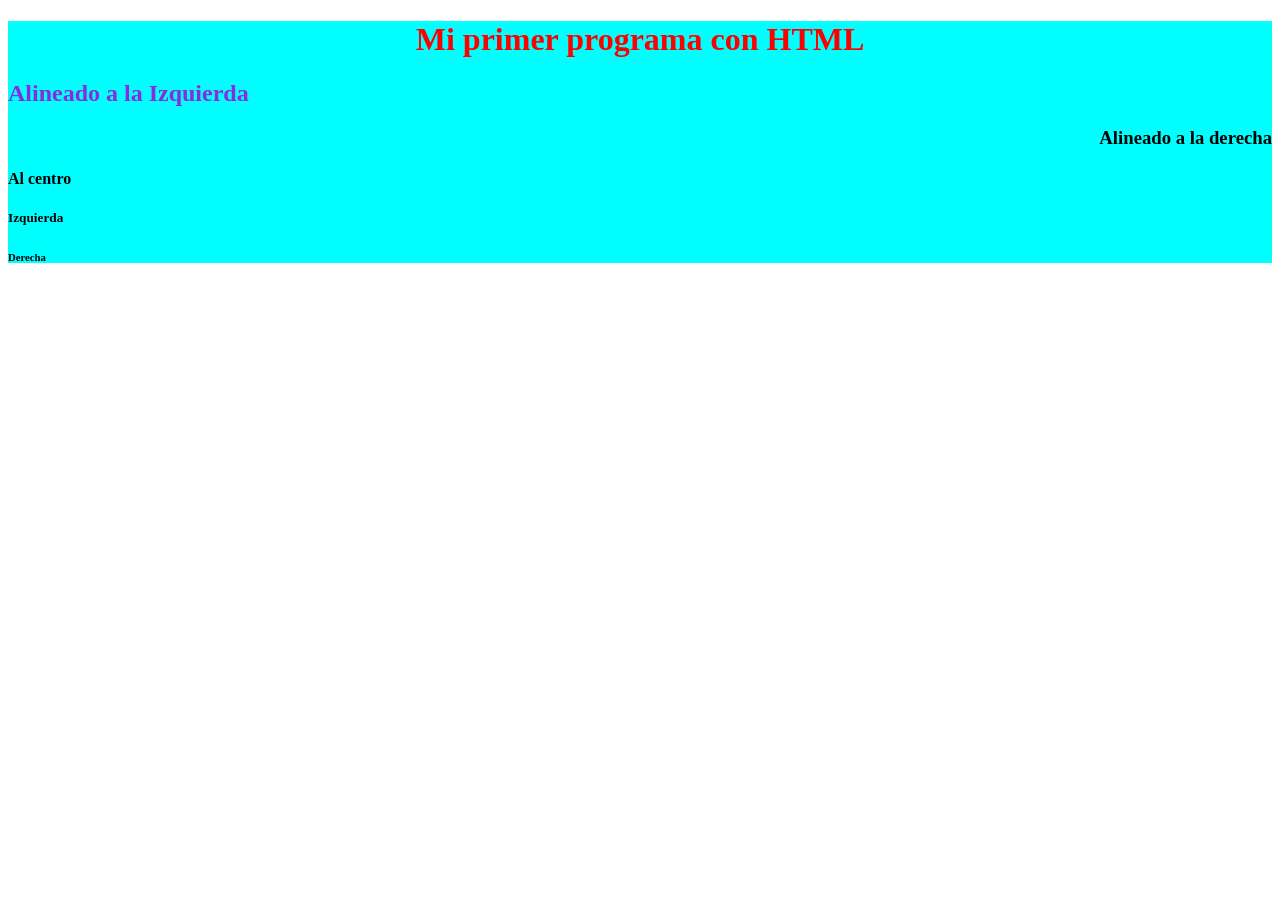
<file: 1.Clase02072026/index.html>
<!DOCTYPE html>
<html lang="en">
<head>
    <meta charset="UTF-8">
    <meta name="viewport" content="width=device-width, initial-scale=1.0">
    <title>Document</title>
    <style>
        h2{
            color: blueviolet;
        }
        h3{
            text-align: right;
        }
    </style>
</head>
<body>
    <div style="background-color: aqua;">
        <h1 style="text-align: center;color: red;">
            Mi primer programa con HTML
        </h1>
        <h2>Alineado a la Izquierda</h2>
        <h3>Alineado a la derecha</h3>
        <h4>Al centro</h4>
        <h5>Izquierda</h5>
        <h6>Derecha</h6>
    </div>
</body>
</html>
</file>
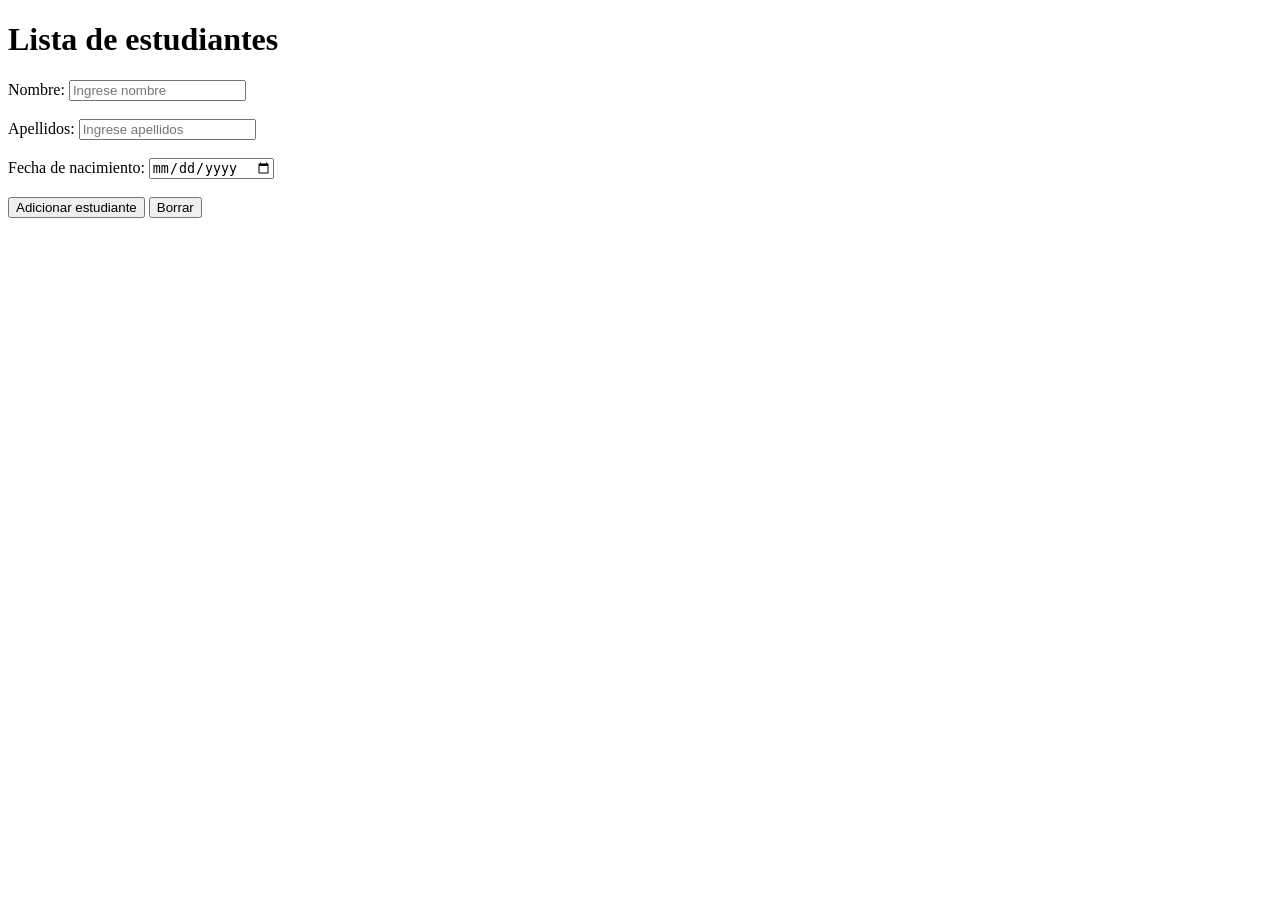
<file: 10.Clase10092026/index.html>
<!DOCTYPE html>
<html lang="en">
<head>
    <meta charset="UTF-8">
    <meta name="viewport" content="width=device-width, initial-scale=1.0">
    <title>Document</title>
</head>
<body>
    <h1>Lista de estudiantes</h1>
    Nombre: <input type="text" id="nombre" placeholder="Ingrese nombre"><br><br>
    Apellidos: <input type="text" id="apellidos" placeholder="Ingrese apellidos"><br><br>
    Fecha de nacimiento: <input type="date" id="fechaNacimiento"><br><br>
    <button onclick="addStudent()">Adicionar estudiante</button>
    <button onclick="borrar()">Borrar</button>
    
    <div id="respuesta"></div>
    <script src="script/ejemplo1.js"></script>

</body>
</html>
</file>
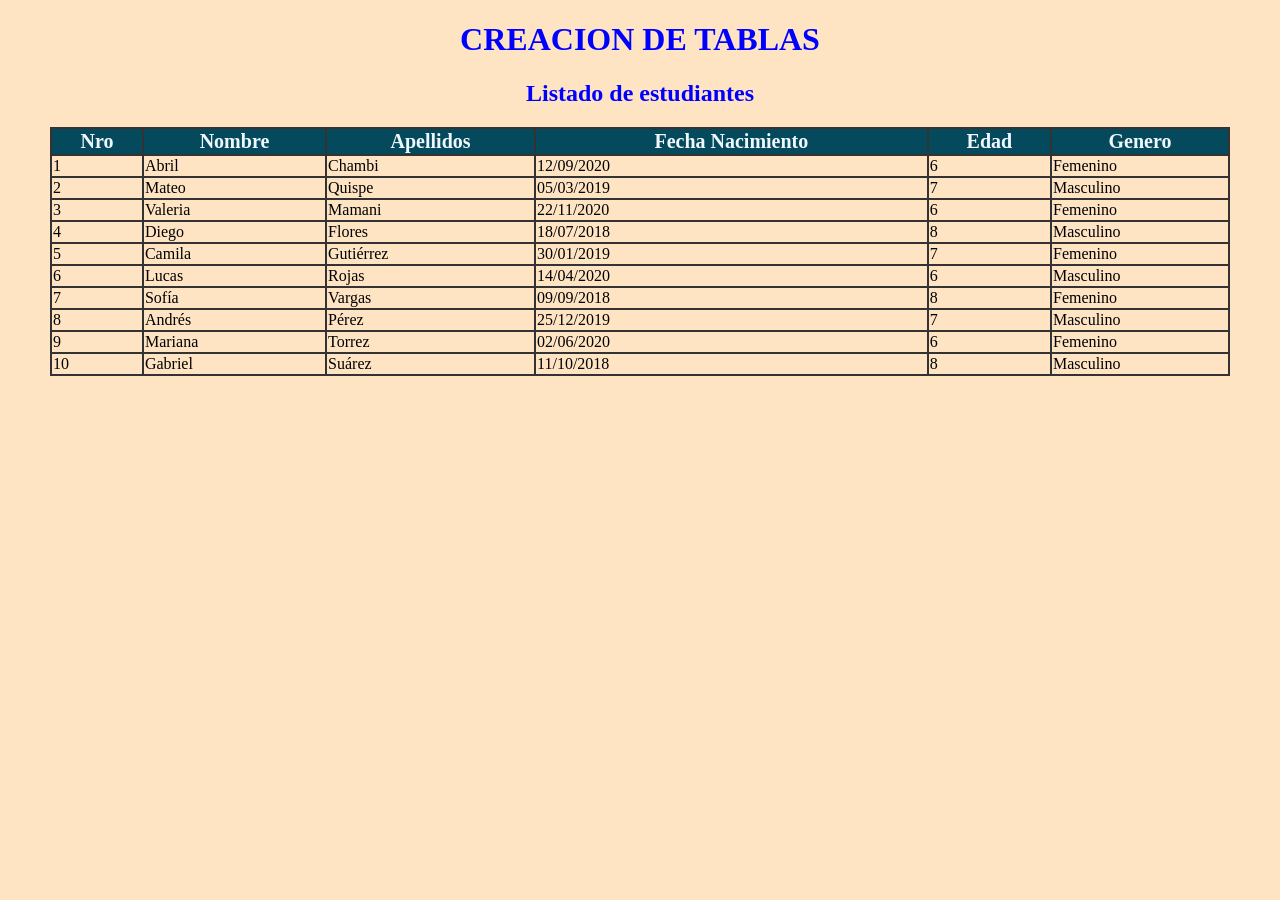
<file: 11.Clase15092026/index.html>
<!DOCTYPE html>
<html lang="en">

<head>
    <meta charset="UTF-8">
    <meta name="viewport" content="width=device-width, initial-scale=1.0">
    <title>Document</title>
    <link rel="stylesheet" href="../assets/css/miestilo11.css">
</head>

<body>
    <h1 class="titulo">CREACION DE TABLAS</h1>
    <h2 class="titulo1">Listado de estudiantes</h2>
    <table>
        <thead>
            <tr>
                <th>Nro</th>
                <th>Nombre</th>
                <th>Apellidos</th>
                <th>Fecha Nacimiento</th>
                <th>Edad</th>
                <th>Genero</th>
            </tr>
        </thead>
        <tbody id="datos">
            <tr>
                <td>1</td>
                <td>Abril</td>
                <td>Chambi</td>
                <td>12/09/2000</td>
                <td>26</td>
                <td>Femenino</td>
            </tr>
        </tbody>
    </table>
    <script src="./script/ejemplo1.js"></script>
</body>

</html>
</file>
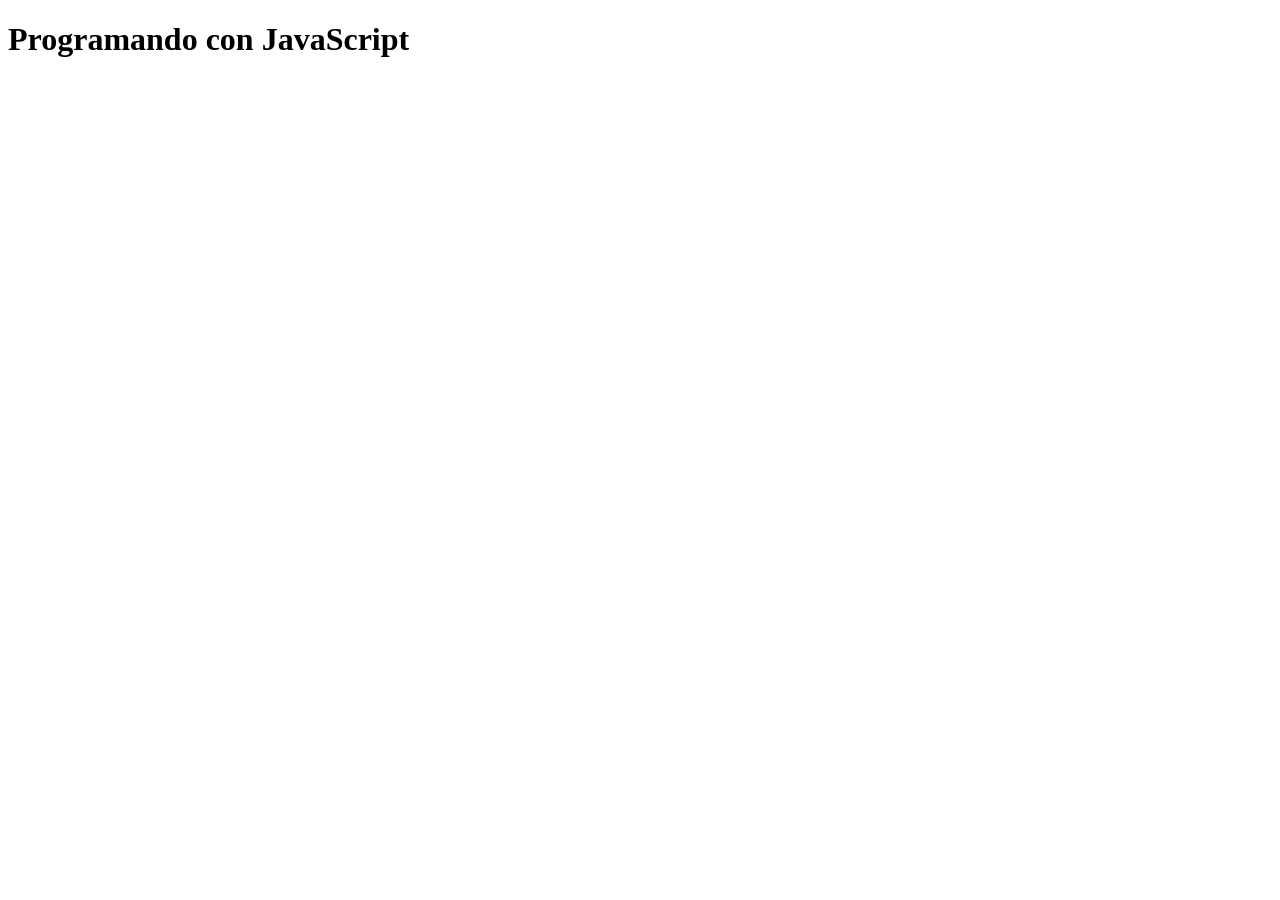
<file: 5.Clase13082026/index.html>
<!DOCTYPE html>
<html lang="en">
<head>
    <meta charset="UTF-8">
    <meta name="viewport" content="width=device-width, initial-scale=1.0">
    <title>Document</title>
</head>
<body>
    <h1>Programando con JavaScript</h1>
    <script src="./js/miScript.js"></script>
</body>
</html>
</file>
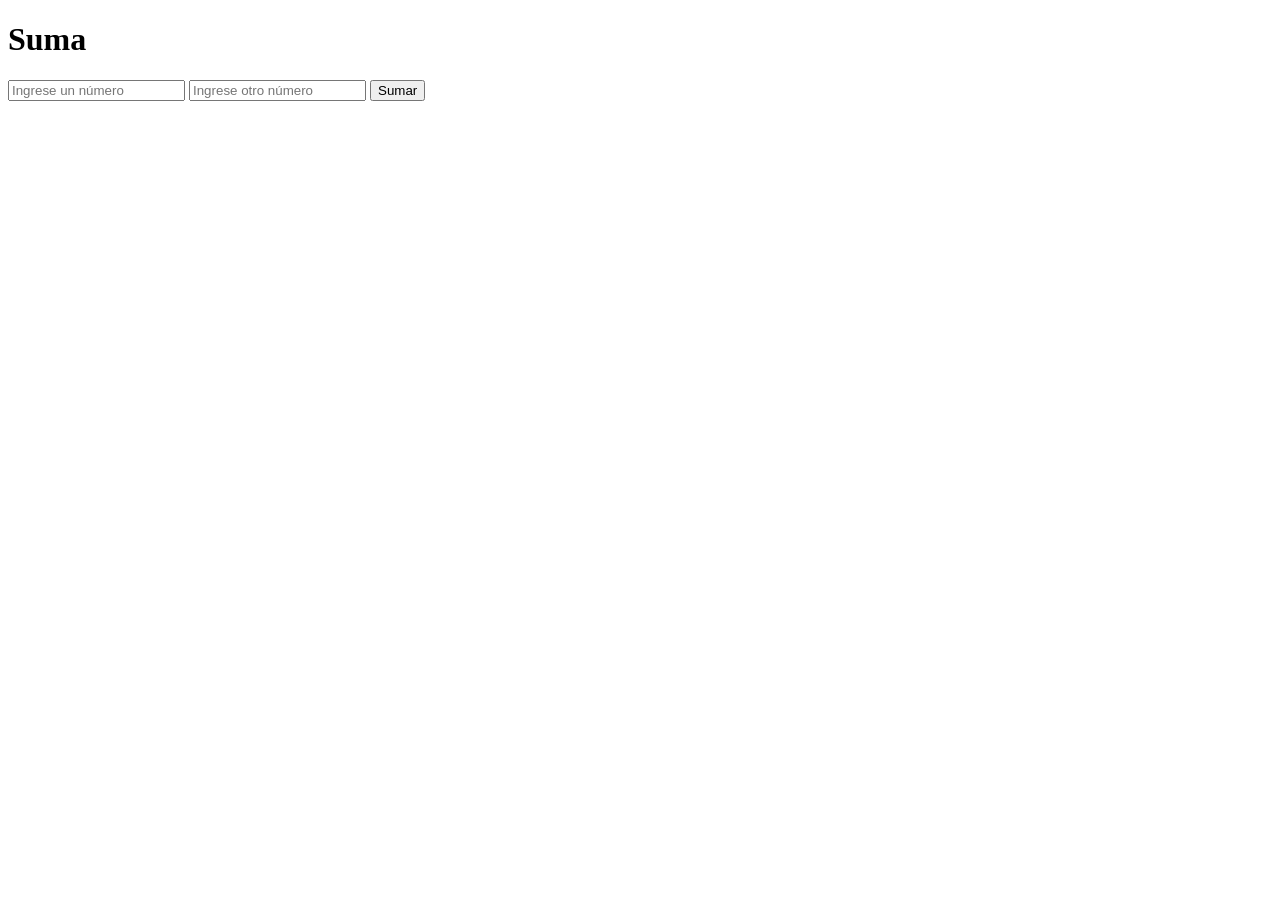
<file: 7. Clase 01092026/index.html>
<!DOCTYPE html>
<html lang="en">
<head>
    <meta charset="UTF-8">
    <meta name="viewport" content="width=device-width, initial-scale=1.0">
    <title>Document</title>
</head>
<body>
    <h1>Suma</h1>
    <input type="number" name="num1" id="num1" placeholder="Ingrese un número">
    <input type="number" name="num2" id="num2" placeholder="Ingrese otro número">
    <button type="button" onclick="sumar()">Sumar</button>
    <p id="resultado"></p>
    <p id="resultado2"></p>
    <script src="ejemplo1.js"></script>
</body>
</html>
</file>
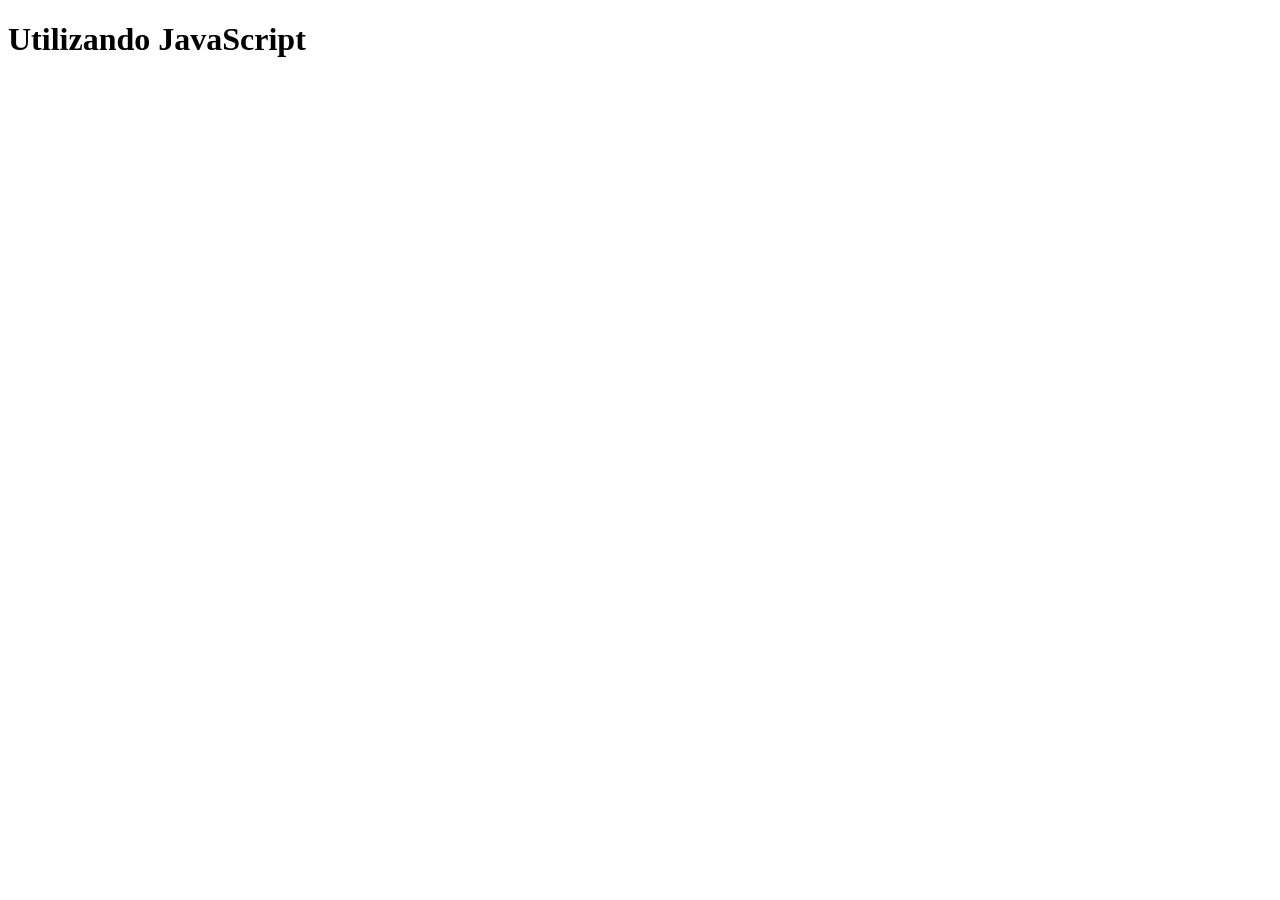
<file: 8. Clase03092026/index.html>
<!DOCTYPE html>
<html lang="en">
<head>
    <meta charset="UTF-8">
    <meta name="viewport" content="width=device-width, initial-scale=1.0">
    <title>Document</title>
</head>
<body>
    <h1>Utilizando JavaScript</h1>
    <script src="ejemplo4.js"></script>
</body>
</html>
</file>
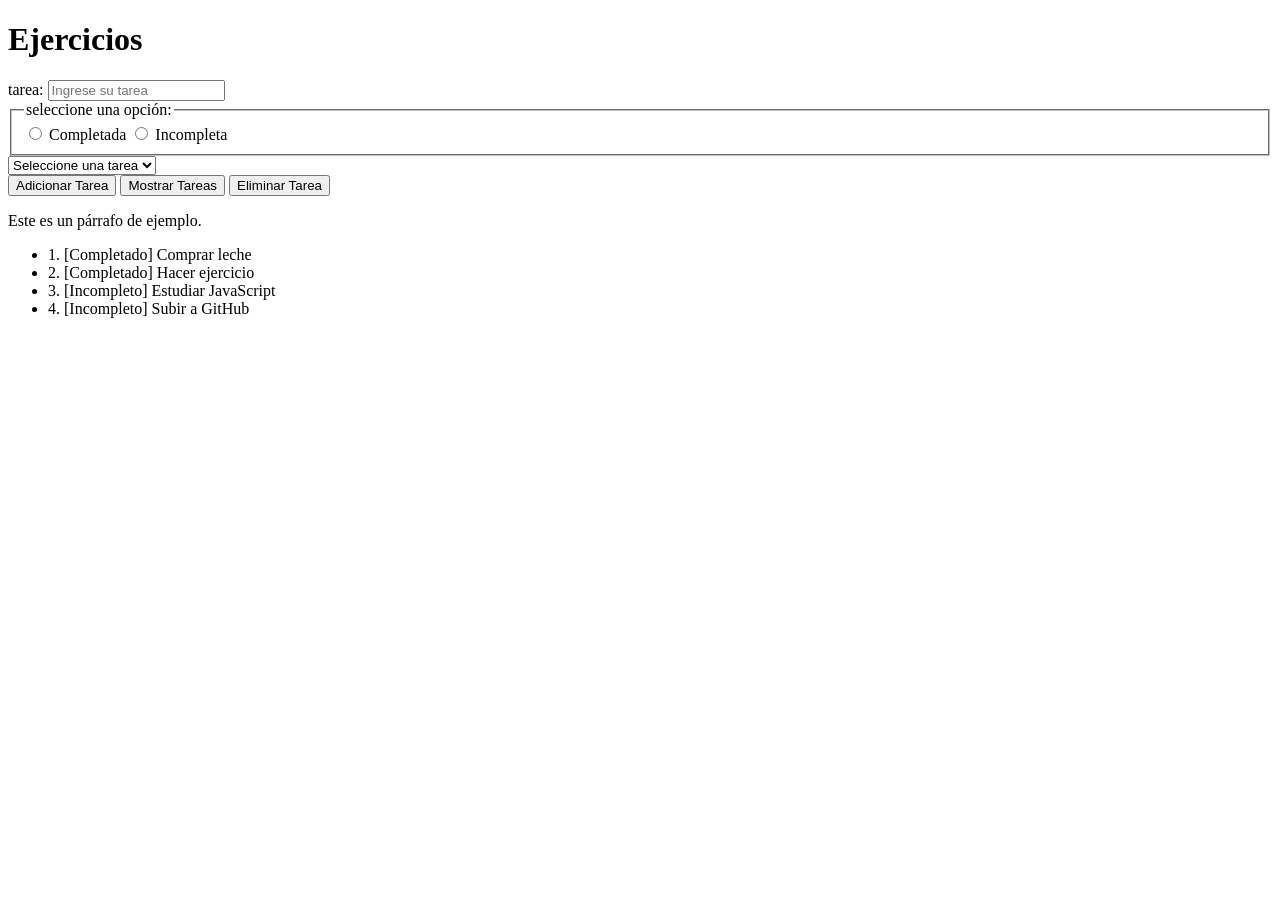
<file: 9.Clase08092026/index.html>
<!DOCTYPE html>
<html lang="en">

<head>
    <meta charset="UTF-8">
    <meta name="viewport" content="width=device-width, initial-scale=1.0">
    <title>Document</title>
</head>

<body>
    <h1>Ejercicios</h1>
    tarea:
    <input type="text" id="tarea" placeholder="Ingrese su tarea">
    <fieldset>
        <legend>seleccione una opción:</legend>
        <input type="radio" name="trabajo" value="1"> Completada
        <input type="radio" name="trabajo" value="2"> Incompleta
    </fieldset>
    <select name="tarea" id="tareaSelect">
        <option value="">Seleccione una tarea</option>
        <option value="Completado">Completada</option>
        <option value="Incompleto">Incompleta</option>
    </select>
    <br>
    <button onclick="agregarTarea()">Adicionar Tarea</button>
    <button onclick="mostrarTareas()">Mostrar Tareas</button>
    <button onclick="eliminarTarea()">Eliminar Tarea</button>
    <p>Este es un párrafo de ejemplo.</p>
    <p id="respuesta"></p>
    <script src="./script/ejemplo1.js"></script>
</body>

</html>
</file>
<file: assets/css/miestilo11.css>
body{
    background-color: bisque;
    margin-left: 50px;
    margin-right: 50px;
}
.titulo{
    text-align: center;
    color: blue;
}
.titulo1{
    text-align: center;
    color: blue;
}
table{
    width: 100%;
    border-collapse: collapse;
}
th{
    background-color: rgb(5, 74, 92);
    border: 2px solid #333;
    text-align: center;
    font-size: 20px;
    color: aliceblue;
}
tr,td{
    border: 2px solid #333;
    
}
</file>
